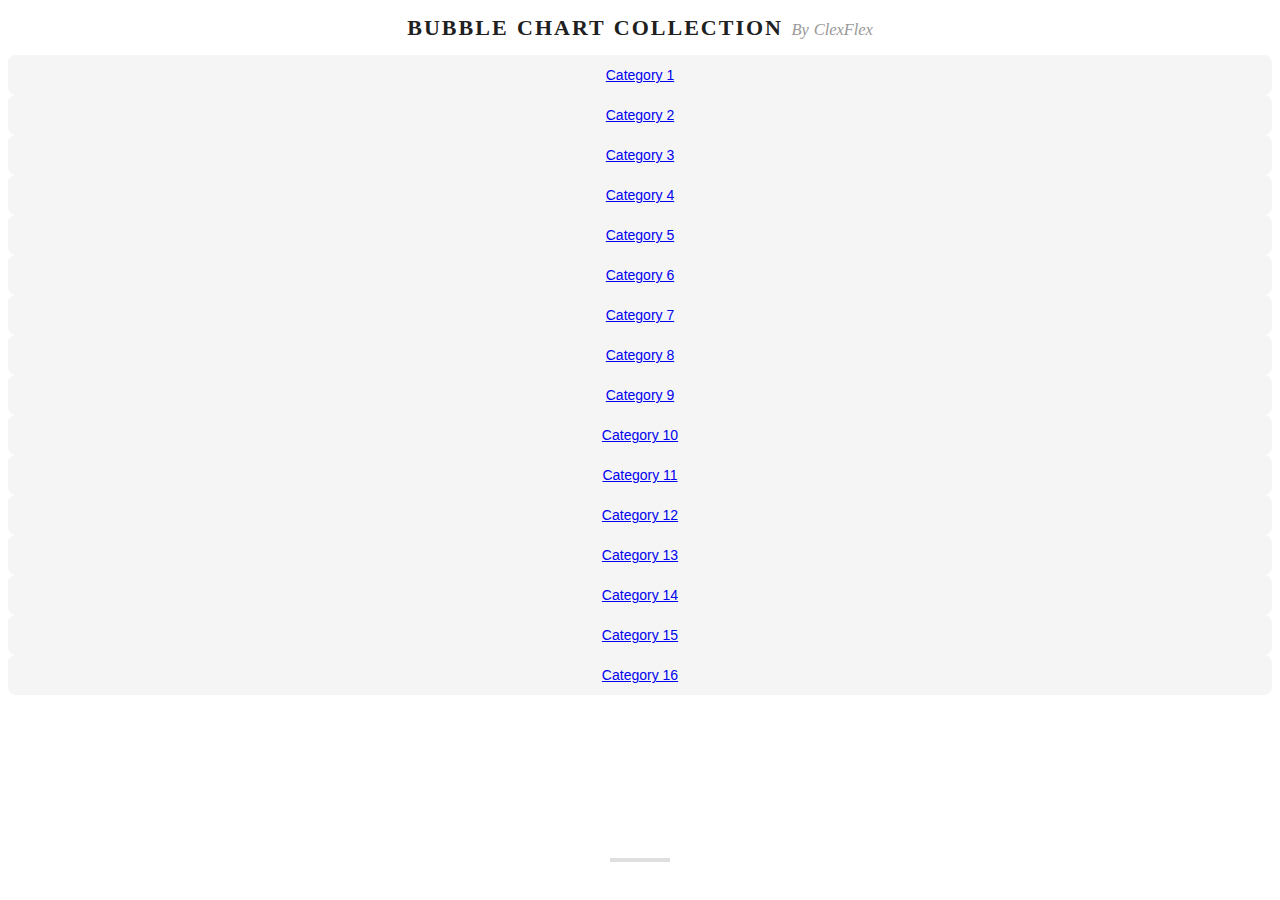
<file: index.html>
<!DOCTYPE html>
<html lang="en">
<head>
    <meta charset="UTF-8">
    <meta name="viewport" content="width=device-width, initial-scale=1.0">
    <title>Bubble Chart</title>
    <link rel="stylesheet" type="text/css" href="style.css">
    
</head>
<body>
    <div class="five">
        <h1>Bubble Chart Collection
          <span>By ClexFlex</span>
        </h1>
    </div>
<div style="display: flex;flex-direction: column; flex-wrap: wrap; ">
<button class="button-class" role="button"><a href="chart-template.html?category=category1">Category 1</a></button>
<button class="button-class" role="button"><a href="chart-template.html?category=category2">Category 2</a></button>
<button class="button-class" role="button"><a href="chart-template.html?category=category3">Category 3</a></button>
<button class="button-class" role="button"><a href="chart-template.html?category=category4">Category 4</a></button>
<button class="button-class" role="button"><a href="chart-template.html?category=category5">Category 5</a></button>
<button class="button-class" role="button"><a href="chart-template.html?category=category6">Category 6</a></button>
<button class="button-class" role="button"><a href="chart-template.html?category=category7">Category 7</a></button>
<button class="button-class" role="button"><a href="chart-template.html?category=category8">Category 8</a></button>
<button class="button-class" role="button"><a href="chart-template.html?category=category9">Category 9</a></button>
<button class="button-class" role="button"><a href="chart-template.html?category=category10">Category 10</a></button>
<button class="button-class" role="button"><a href="chart-template.html?category=category11">Category 11</a></button>
<button class="button-class" role="button"><a href="chart-template.html?category=category12">Category 12</a></button>
<button class="button-class" role="button"><a href="chart-template.html?category=category13">Category 13</a></button>
<button class="button-class" role="button"><a href="chart-template.html?category=category14">Category 14</a></button>
<button class="button-class" role="button"><a href="chart-template.html?category=category15">Category 15</a></button>
<button class="button-class" role="button"><a href="chart-template.html?category=category16">Category 16</a></button>
</div>  



</body>
</html>
</file>
<file: style.css>
.five h1 {
    text-align: center;
    font-size: 22px;
    font-weight: 700; color:#202020;
    text-transform: uppercase;
    word-spacing: 1px; letter-spacing:2px;
  }
  .five h1 span {
    margin-top: 40px;
    text-transform: none;
    font-size:.75em;
    font-weight: normal;
    font-style: italic; font-family: "Playfair Display","Bookman",serif;
    color:#999; letter-spacing:-0.005em; word-spacing:1px;
    letter-spacing:none;
  }
  .five h1:before {
    position: absolute;
    left: 0;
    bottom: 38px;
    width: 60px;
    height: 4px;
    content: "";
    left: 50%;
    margin-left: -30px;
    background-color: #dfdfdf;
  }
.button-class {
    background-color: rgba(51, 51, 51, 0.05);
    border-radius: 8px;
    border-width: 0;
    color: #333333;
    cursor: pointer;
    display: inline-block;
    font-family: "Haas Grot Text R Web", "Helvetica Neue", Helvetica, Arial, sans-serif;
    font-size: 14px;
    font-weight: 500;
    line-height: 20px;
    list-style: none;
    margin: 0;
    padding: 10px 12px;
    text-align: center;
    transition: all 200ms;
    vertical-align: baseline;
    white-space: nowrap;
    user-select: none;
    -webkit-user-select: none;
    touch-action: manipulation;
    color: inherit;
  }
</file>
